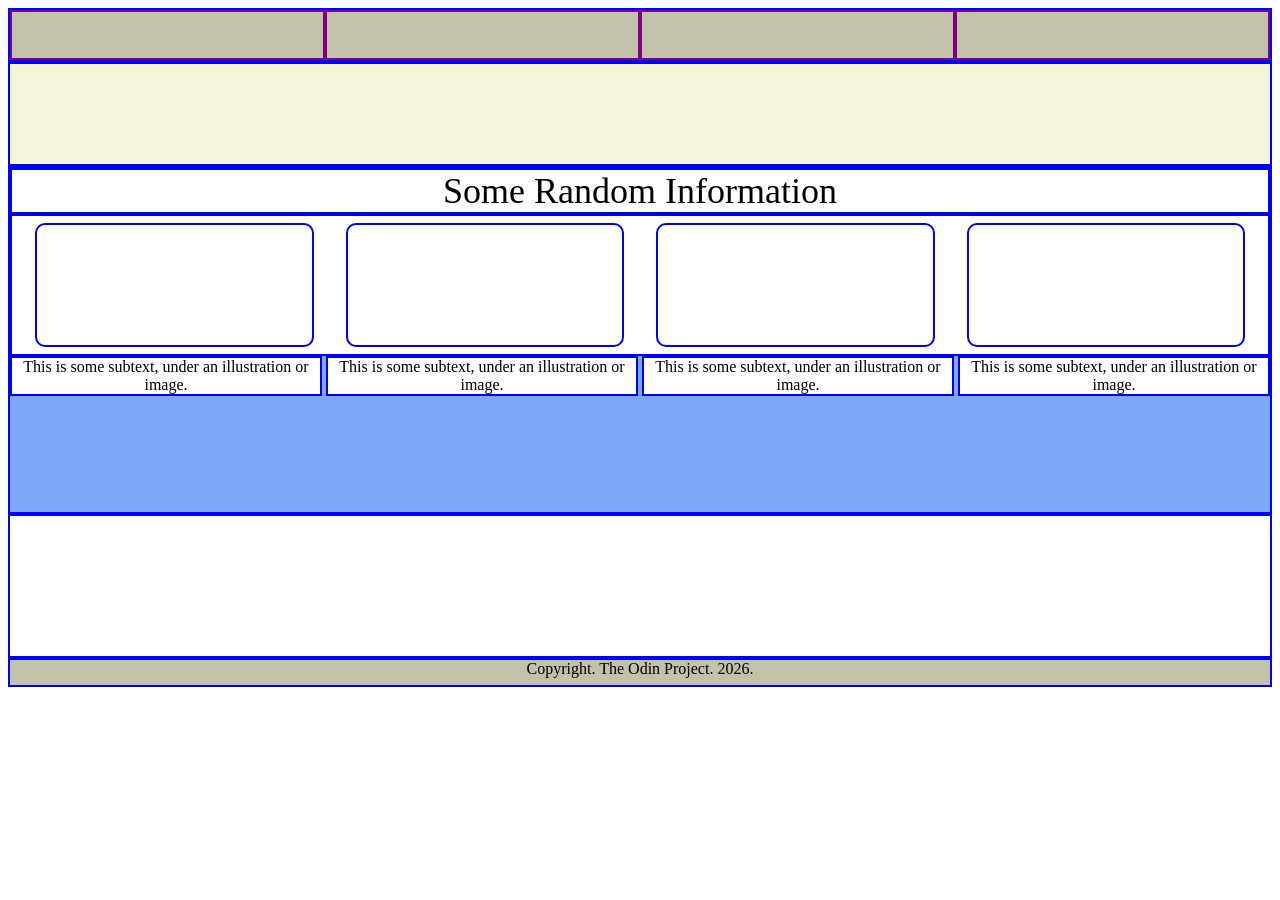
<file: project/index.html>
<!DOCTYPE html>
<html lang="en">
<head>
    <meta charset="UTF-8">
    <meta name="viewport" content="width=device-width, initial-scale=1.0">
    <link rel="stylesheet" href=style.css>
    <title>Documentos</title>
</head>
<body>
    <div class="container">
        <div class="first">
            <div class="baby"></div>
            <div class="baby"></div>
            <div class="baby"></div>
            <div class="baby"></div>
        </div>
        <div class="child"></div>
        <div class="cars">
            <div class="oyo">Some Random Information</div>
            <div class="ife">
                <div class="soun"></div>
                <div class="soun"></div>
                <div class="soun"></div>
                <div class="soun"></div>
            </div>
            <div class="ondo">
                <div class="water">This is some subtext, under an illustration or image.</div>
                <div class="water">This is some subtext, under an illustration or image.</div>
                <div class="water">This is some subtext, under an illustration or image.</div>
                <div class="water">This is some subtext, under an illustration or image.</div>
            </div>
        </div>
        <div class="lappy"></div>
        <div class="people"></div>
        <div class="base">Copyright. The Odin Project. 2026.</div>
    </div>
</body>
</html>
</file>
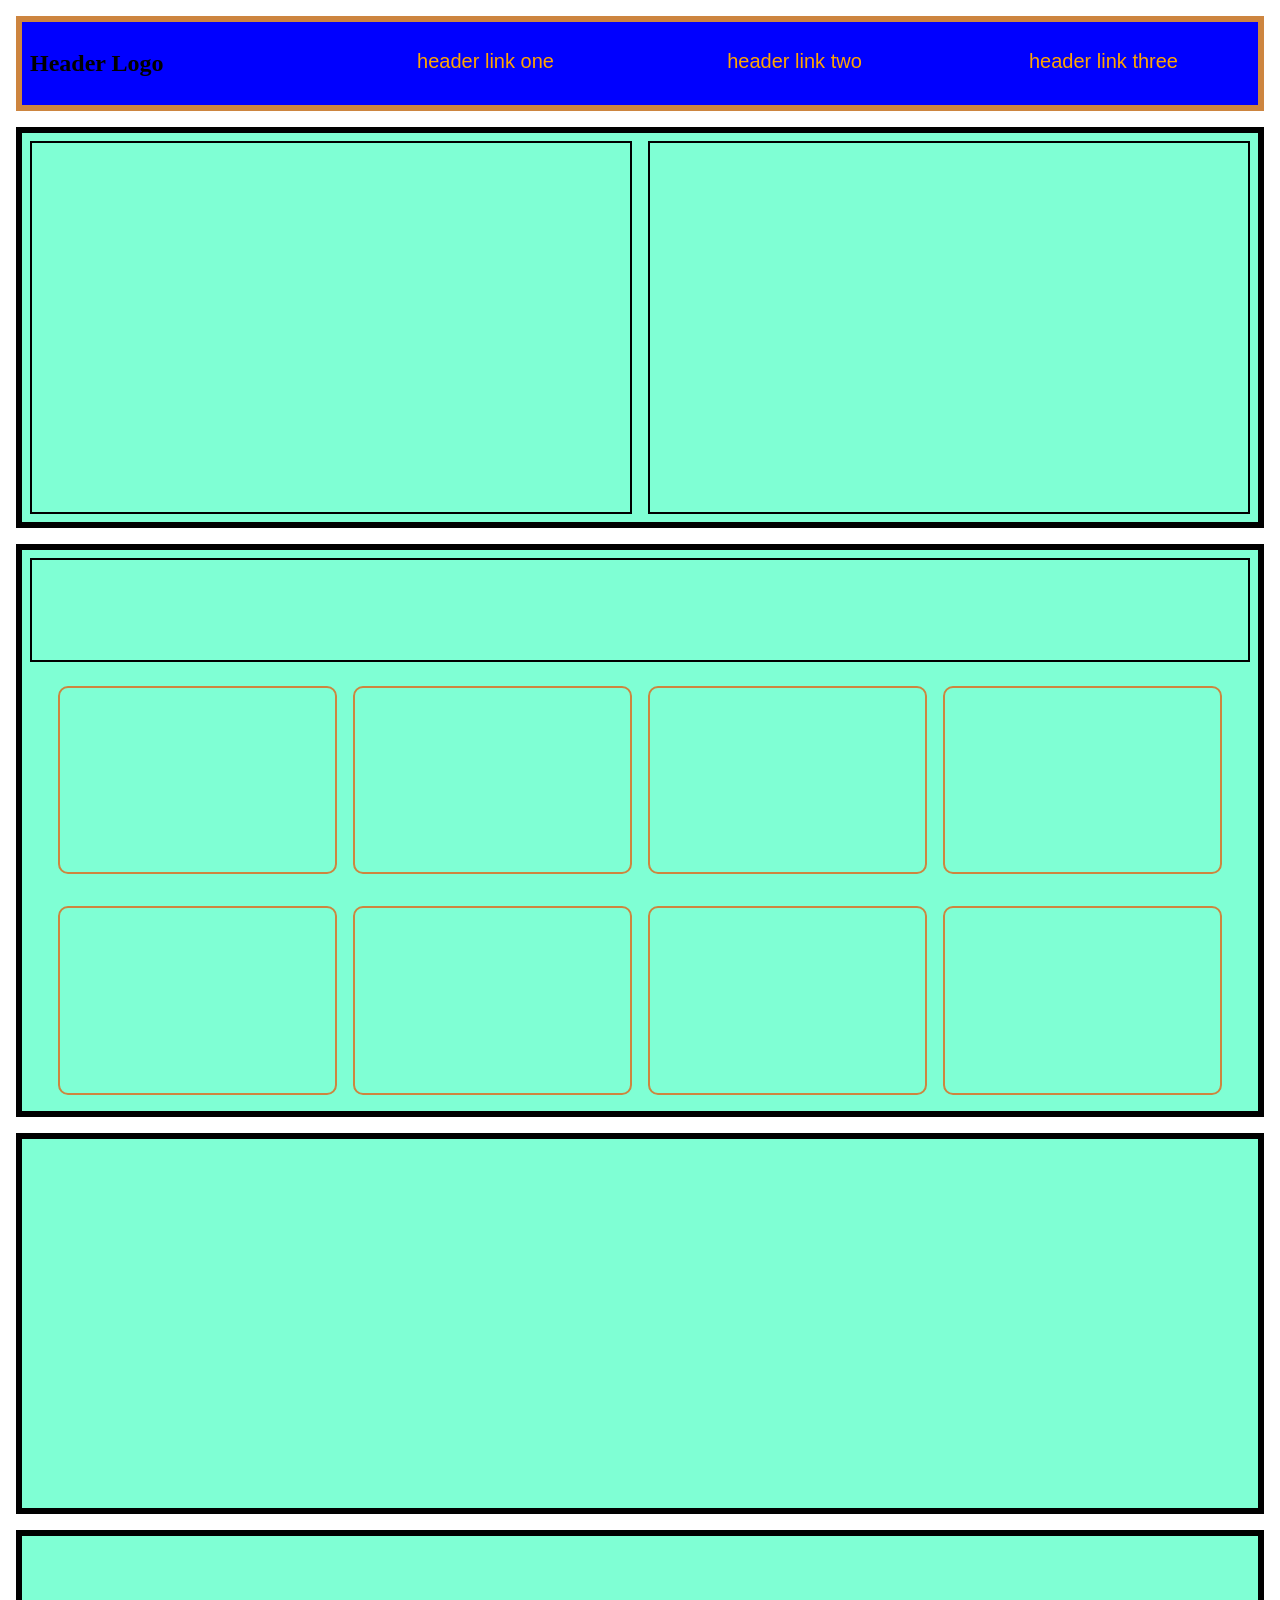
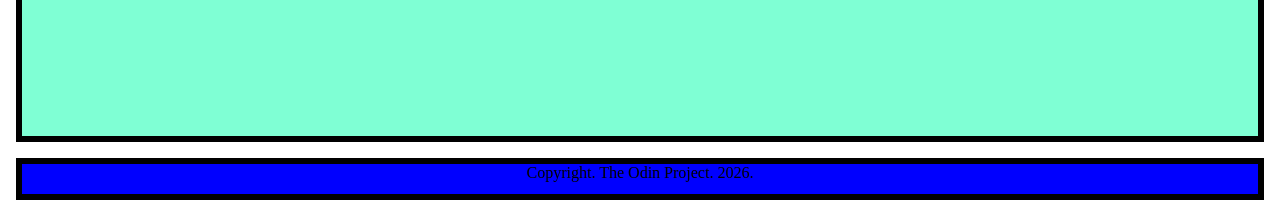
<file: project/homepage.html>
<!DOCTYPE html>
<html lang="en">
<head>
    <meta charset="UTF-8">
    <meta name="viewport" content="width=device-width, initial-scale=1.0">
    <title>Project One Pager</title>
    <link rel="stylesheet" href="mystyle.css">
</head>
<body>
    <div class="allmother">
        <div class="first">
            <div class="water"><h2>Header Logo</h2></div>
            <div class="water"><p>header link one</p></div>
            <div class="water"><p>header link two</div></p>
            <div class="water"><p>header link three</div></p>
        </div>
        <div class="second">
            <div class="same"></div>
            <div class="same"></div>
        </div>
        <div class="third">
            <div class="owo"></div>
            <div class="oyo">
                <div class="clean"></div>
                <div class="clean"></div>
                <div class="clean"></div>
                <div class="clean"></div>
            </div>
            <div class="ibadan">
                <div class="oluyole"></div>
                <div class="oluyole"></div>
                <div class="oluyole"></div>
                <div class="oluyole"></div>
            </div>
        </div>
        <div class="fourth"></div>
        <div class="fifth"></div>
        <div class="sixth">Copyright. The Odin Project. 2026.</div>
    </div>
</body>
</html>
</file>
<file: project/mystyle.css>
.allmother{
    display: flex;
    flex-direction: column;
    min-height: 1800px;
}

.allmother div{
    margin: 8px;
}

p{
    font-family: 'Lucida Sans', 'Lucida Sans Regular', 'Lucida Grande', 'Lucida Sans Unicode', Geneva, Verdana, sans-serif;
    font-size: 20px;
    text-align: center;
    color: orange;
}

.first{
    background-color: blue;
    border: 6px solid peru;
    min-height: 50px;
    display: flex;
    flex-direction: row;
}

.first div{
    flex: 1;
}

.second{
    background-color: aquamarine;
    border: 6px solid black;
    flex: 1;
    display: flex;
    flex-direction: row;
}

.second .same{
    flex: 1;
    border: 2px solid black;
}

.third{
    background-color: aquamarine;
    border: 6px solid black;
    flex: 1;
    display: flex;
    flex-direction: column;
}

.third .owo{
    min-height: 100px;
    border: 2px solid black;
}

.third .oyo{
    flex: 1;
    display: flex;
    flex-direction: row;
    padding-left: 20px;
    padding-right: 20px;
    justify-content: center;
}

.third .oyo .clean{
    flex: 1;
    border: 2px solid peru;
    border-radius: 10px;
}

.third .ibadan{
    flex: 1;
    display: flex;
    flex-direction: row;
    padding-left: 20px;
    padding-right: 20px;
    justify-content: center;
}

.third .ibadan .oluyole{
    flex: 1;
    border: 2px solid peru;
    border-radius: 10px;
   
}

.fourth{
    background-color: aquamarine;
    border: 6px solid black;
    flex: 1;
}

.fifth{
    background-color: aquamarine;
    border: 6px solid black;
    min-height: 200px;
}

.sixth{
    background-color: blue;
    border: 6px solid black;
    min-height: 30px;
    text-align: center;
}

a {
  /* this removes the line under our links */
  text-decoration: none;
  color: rgb(68, 66, 66);
}

ul {
  list-style-type: none;
}
</file>
